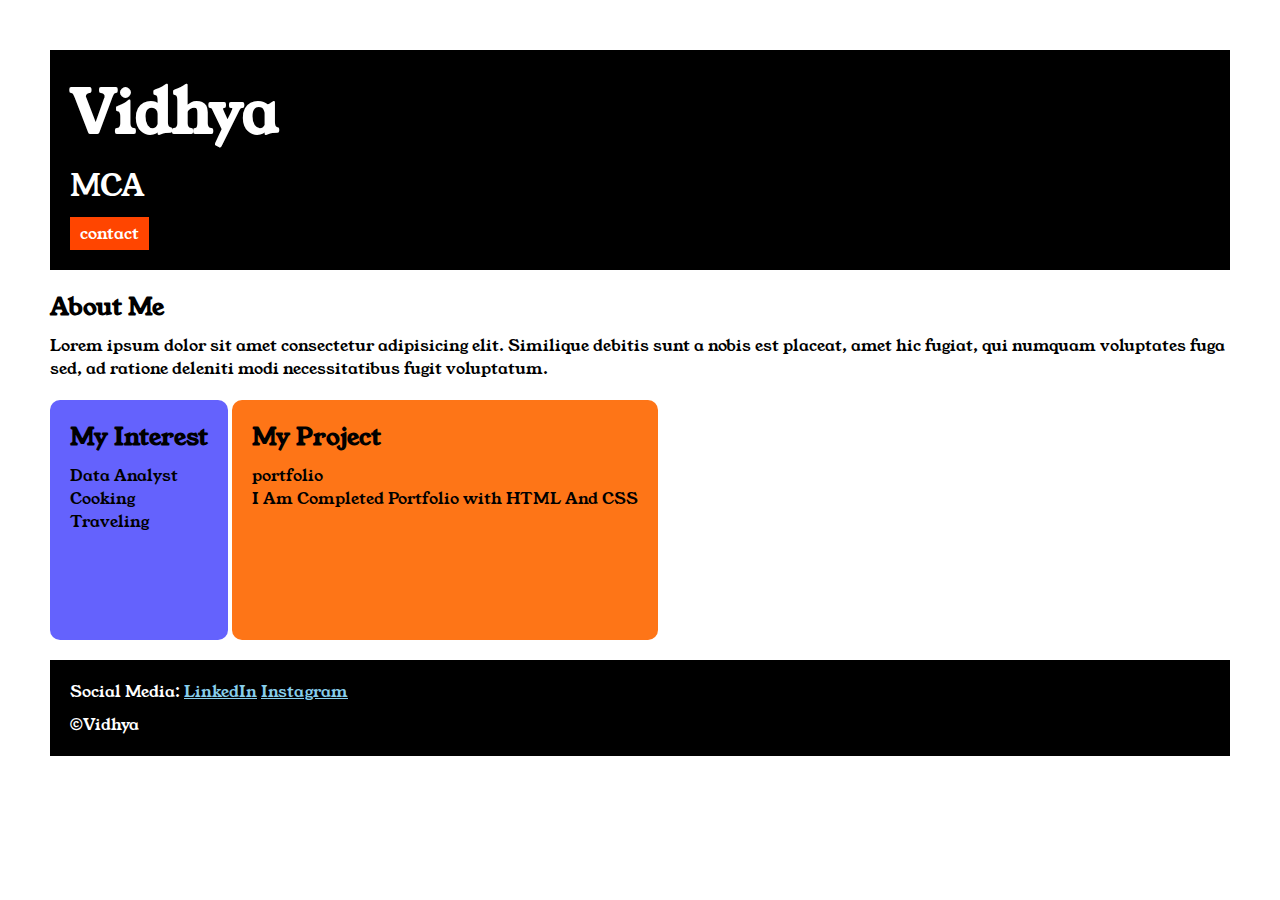
<file: index.html>
<!DOCTYPE html>
<html lang="en">

<head>
    <meta charset="UTF-8">
    <meta name="viewport" content="width=device-width, initial-scale=1.0">
    <title>portfolio</title>
    <link rel="stylesheet" href="style.css">
    <link rel="preconnect" href="https://fonts.googleapis.com">
    <link rel="preconnect" href="https://fonts.gstatic.com" crossorigin>
    <link href="https://fonts.googleapis.com/css2?family=Young+Serif&display=swap" rel="stylesheet">
</head>

<body>
    <div class="container">
        <div class="section-one">
            <h1 class="section-one__name">Vidhya</h1>
            <p class="section-one__role">MCA</p>
            <a class="section-one__contact" href="contact.html">contact</a>

        </div>
        <div class="section-two">
            <h2 class="section-two__title">About Me</h2>
            <p class="section-two__desc">Lorem ipsum dolor sit amet consectetur adipisicing elit. Similique debitis sunt
                a nobis est placeat, amet hic
                fugiat, qui numquam voluptates fuga sed, ad ratione deleniti modi necessitatibus fugit voluptatum.</p>
        </div>
        <div class="section-three">
            <h2 class="section-three__title">My Interest</h2>
            <ul class="section-three__desc">
                <li>Data Analyst</li>
                <li>Cooking</li>
                <li>Traveling</li>
            </ul>
        </div>
        <div class="section-four">
            <h2 class="section-four__title">My Project</h2>
            <ul class="section-four__desc">
                <li>portfolio</li>
                <p>I Am Completed Portfolio with HTML And CSS</p>
            </ul>
        </div>
        <div class="section-five">
            <p class="section-five__title">Social Media:
                <a href="#">LinkedIn</a>
                <a href="#">Instagram</a>
            </p>
            <p class="section-five__desc">&copy;Vidhya</p>
        </div>

    </div>
</body>
</file>
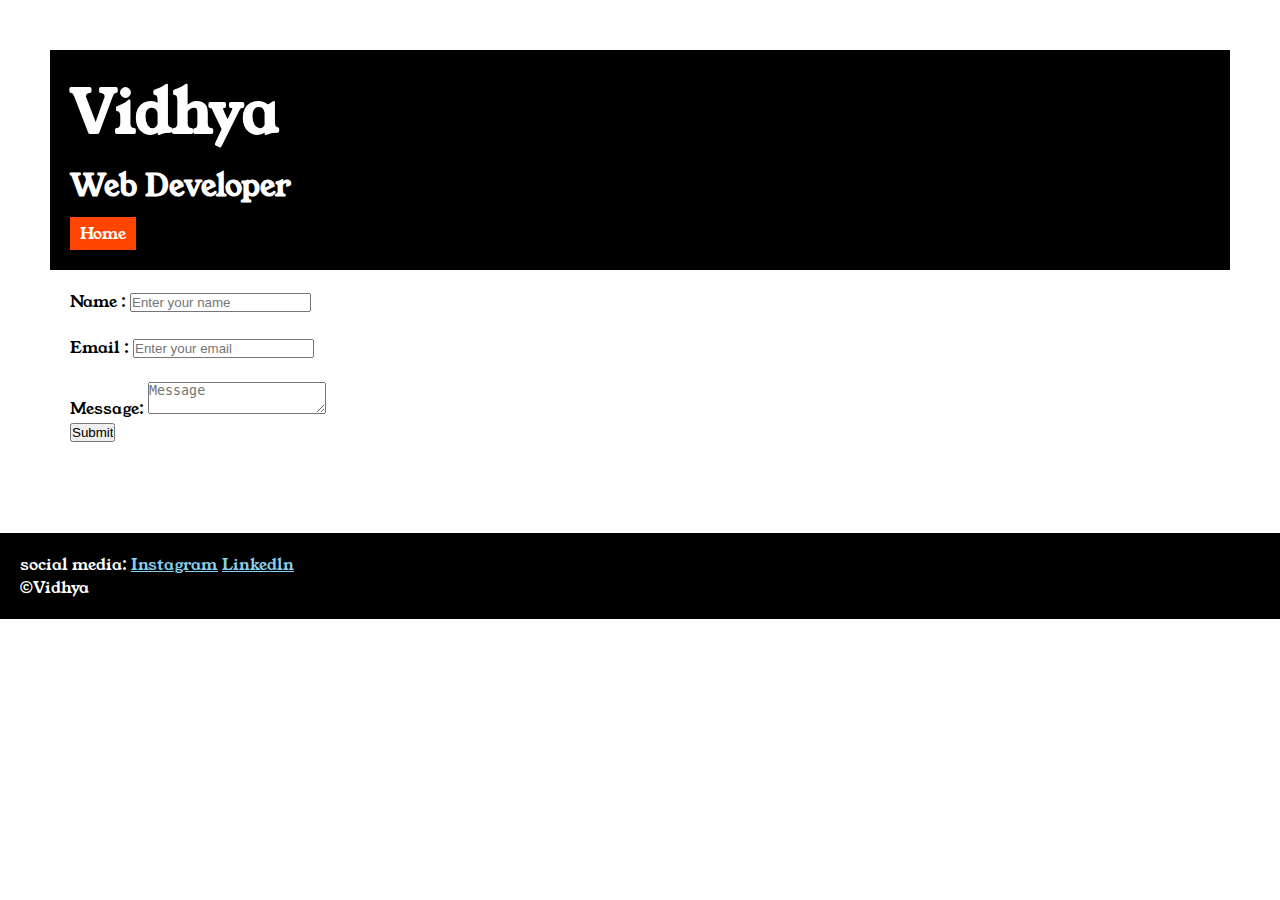
<file: contact.html>
<!DOCTYPE html>
<html lang="en">


<head>
    <meta charset="UTF-8">
    <meta name="viewport" content="width=device-width, initial-scale=1.0">
    <title>contact</title>
    <link rel="stylesheet" href="style.css">
    <link rel="preconnect" href="https://fonts.googleapis.com">
    <link rel="preconnect" href="https://fonts.gstatic.com" crossorigin>
    <link href="https://fonts.googleapis.com/css2?family=Young+Serif&display=swap" rel="stylesheet">


</head>


<body>
    <div class="container">
        <div class="section-one">
            <h1 class="section-one__name">Vidhya</h1>
            <h3 class="section-one__role">Web Developer</h3>
            <a class="section-one__contact" href="index.html">Home</a>
        </div>
        <div class="contact-form">
            <form>
                <tr>
                    <td>Name :</td>
                    <td><input type="text" placeholder="Enter your name" class="contact-form_input">
                    </td>
                </tr><br><br>
                <tr>
                    <td>Email :</td>
                    <td><input type="email" placeholder="Enter your email" class="contact-form_input"></td>
                </tr><br><br>
                <tr>
                    <td>Message:</td>
                    <td>
                        <textarea placeholder="Message" class="contact-form_textarea"></textarea>
                    </td>
                </tr>
                <tr>
                    <td></td><br>
                    <td><input type="submit" class="contact-form_submit"></td>
                </tr>






            </form>
        </div>





    </div>
</body>
<div class="section-five">
    <p class="section-five__title">social media:
        <a href="#">Instagram</a>
        <a href="#">Linkedln</a>
    </p>
    <p class="section-five__descch">&copy;Vidhya</p>
</div>

</html>

</body>

</html>
</file>
<file: style.css>
* {
    padding: 0px;
    margin: 0px;
}

body {
    font-family: "Young Serif", serif;
    font-weight: 400;
    font-style: normal;
}

.section-one {
    background-color: black;
    color: white;
    padding: 20px;
}

.section-one__contact {
    background-color: orangered;
    color: white;
    text-decoration: none;
    padding-left: 10px;
    padding-right: 10px;
    padding-top: 5px;
    padding-bottom: 5px;
    display: inline-block;
    margin-top: 10px;
}

.section-one__name {
    font-size: 60px;
}

.section-one__role {
    font-size: 30px;
    margin-top: 10px;
}
.container{
    padding: 50px;
}
.section-two,.section-three,.section-four,.section-five{
    margin-top: 20px;
}
.section-two__desc,.section-three__desc,.section-four__desc,.section-five__desc{
    margin-top: 10px;
}
.section-five{
    background-color: black;
    color: white;
    padding: 20px;
}
.section-five__title a{
    color: skyblue;
}
.section-three li,.section-four li{
    list-style: none;
}
.section-three{
    background-color: #6462fd;
    color: black;
    padding: 20px;
    display: inline-block;
    height: 200px;
    border-radius: 10px;
    vertical-align: top;
}
.section-four{
    background-color: #fe7517;
    color: black;
    padding: 20px;
    display: inline-block;
    height: 200px;
    border-radius: 10px;
    vertical-align: top;
}
.contact-form{
    margin: 20px;
}
.contact-form__input,.contact-form__textarea,.contact-form__submit{
    margin-top: 10px;
}
.contact-form__input{
    padding: 20px;
    border: none;
    border-bottom: solid black 1px;
}
.contact-form__textarea{
    padding: 20px;
    border: none;
    border: solid black 1px;
}
.contact-form__submi{
    padding-left: 20px;
    padding-right: 20px;
    padding-top: 10px;
    padding-bottom: 10px;
    background: orangered;
    color: black;
    border: none;
</file>
